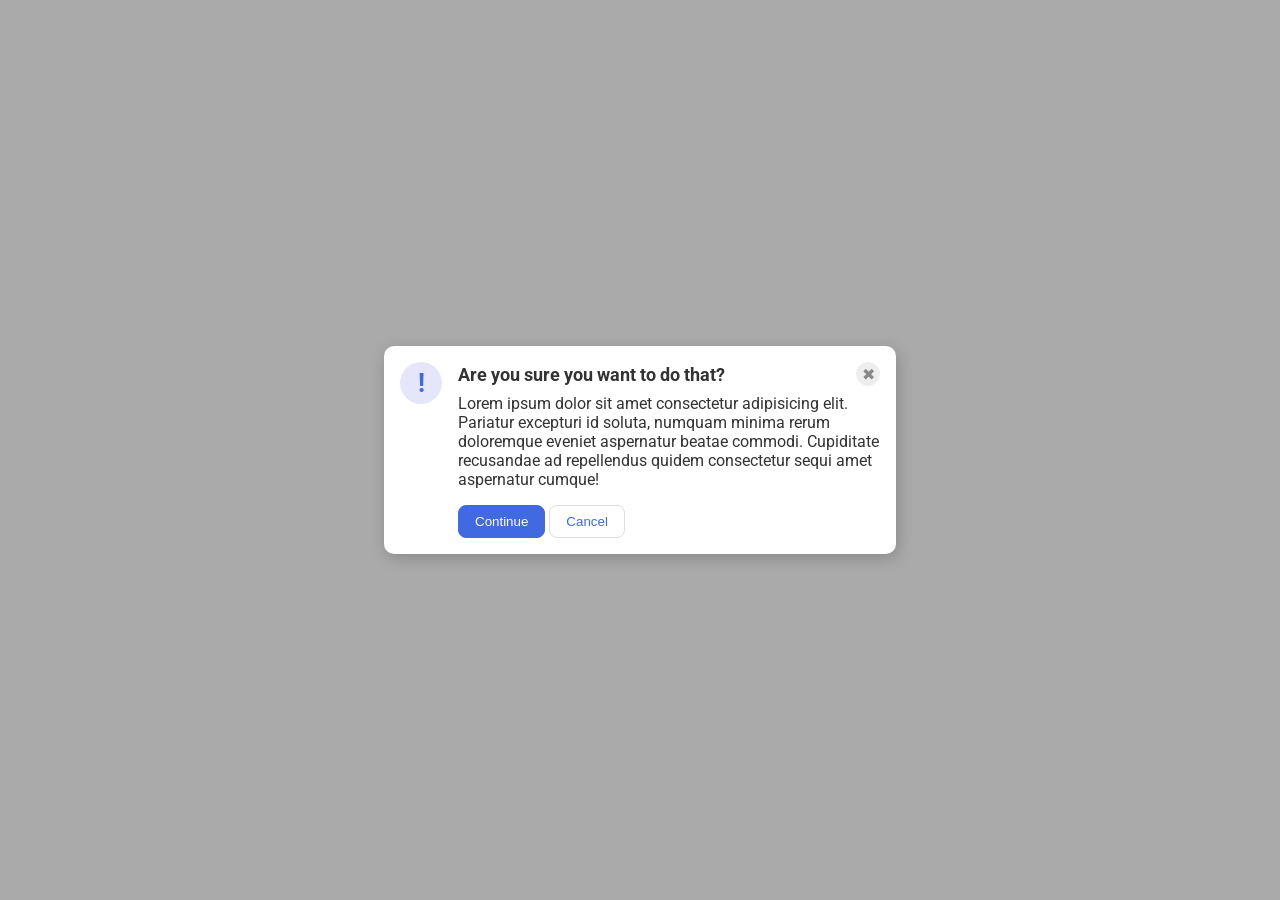
<file: foundations/flex/05-flex-modal/index.html>
<!DOCTYPE html>
<html lang="en">
  <head>
    <meta charset="UTF-8">
    <meta http-equiv="X-UA-Compatible" content="IE=edge">
    <meta name="viewport" content="width=device-width, initial-scale=1.0">
    <link rel="stylesheet" href="style.css">
    <title>Modal</title>
  </head>
  <body>
    <div class="modal">
      <div class="icon">!</div>
      <div class="flex-container">
        <div class="first">
          <div class="header">Are you sure you want to do that?</div>
          <button class="close-button">✖</button>
        </div>
        <div class="text">Lorem ipsum dolor sit amet consectetur adipisicing elit. Pariatur excepturi id soluta, numquam minima rerum doloremque eveniet aspernatur beatae commodi. Cupiditate recusandae ad repellendus quidem consectetur sequi amet aspernatur cumque!</div>
        <div class="second">
          <button class="continue">Continue</button>
          <button class="cancel">Cancel</button>
        </div>
      </div>
    </div>
  </body>
</html>
</file>
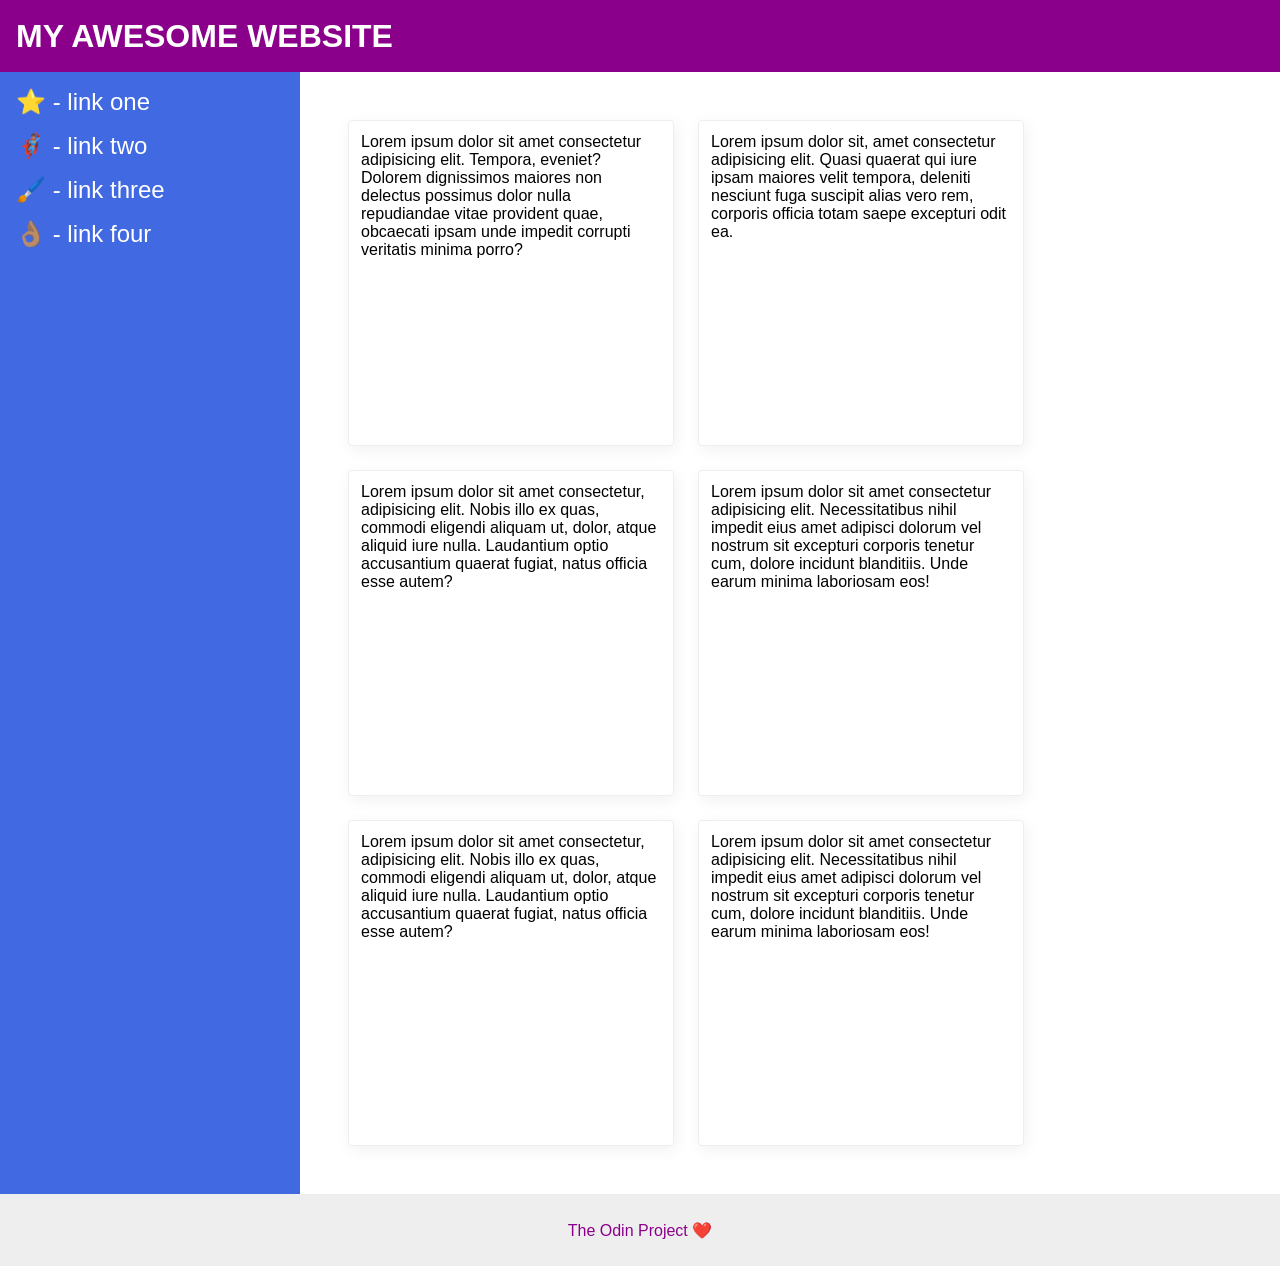
<file: foundations/flex/07-flex-layout-2/index.html>
<!DOCTYPE html>
<html lang="en">
  <head>
    <meta charset="UTF-8">
    <meta http-equiv="X-UA-Compatible" content="IE=edge">
    <meta name="viewport" content="width=device-width, initial-scale=1.0">
    <title>The Holy Grail</title>
    <link rel="stylesheet" href="style.css">
  </head>
  <body>
    <div class="header">
      MY AWESOME WEBSITE
    </div>
    
    <div class="middle">
      <div class="sidebar">
        <ul>
          <li><a href="#">⭐ - link one</a></li>
          <li><a href="#">🦸🏽‍♂️ - link two</a></li>
          <li><a href="#">🖌️ - link three</a></li>
         <li><a href="#">👌🏽 - link four</a></li>
       </ul>
     </div>

      <div class="main">
        <div class="card">Lorem ipsum dolor sit amet consectetur adipisicing elit. Tempora, eveniet? Dolorem dignissimos maiores non delectus possimus dolor nulla repudiandae vitae provident quae, obcaecati ipsam unde impedit corrupti veritatis minima porro?</div>
        <div class="card">Lorem ipsum dolor sit, amet consectetur adipisicing elit. Quasi quaerat qui iure ipsam maiores velit tempora, deleniti nesciunt fuga suscipit alias vero rem, corporis officia totam saepe excepturi odit ea.</div>
        <div class="card">Lorem ipsum dolor sit amet consectetur, adipisicing elit. Nobis illo ex quas, commodi eligendi aliquam ut, dolor, atque aliquid iure nulla. Laudantium optio accusantium quaerat fugiat, natus officia esse autem?</div>
        <div class="card">Lorem ipsum dolor sit amet consectetur adipisicing elit. Necessitatibus nihil impedit eius amet adipisci dolorum vel nostrum sit excepturi corporis tenetur cum, dolore incidunt blanditiis. Unde earum minima laboriosam eos!</div>
        <div class="card">Lorem ipsum dolor sit amet consectetur, adipisicing elit. Nobis illo ex quas, commodi eligendi aliquam ut, dolor, atque aliquid iure nulla. Laudantium optio accusantium quaerat fugiat, natus officia esse autem?</div>
        <div class="card">Lorem ipsum dolor sit amet consectetur adipisicing elit. Necessitatibus nihil impedit eius amet adipisci dolorum vel nostrum sit excepturi corporis tenetur cum, dolore incidunt blanditiis. Unde earum minima laboriosam eos!</div>
      </div>
    </div>

    <div class="footer">
      The Odin Project ❤️
    </div>
  </body>
</html>
</file>
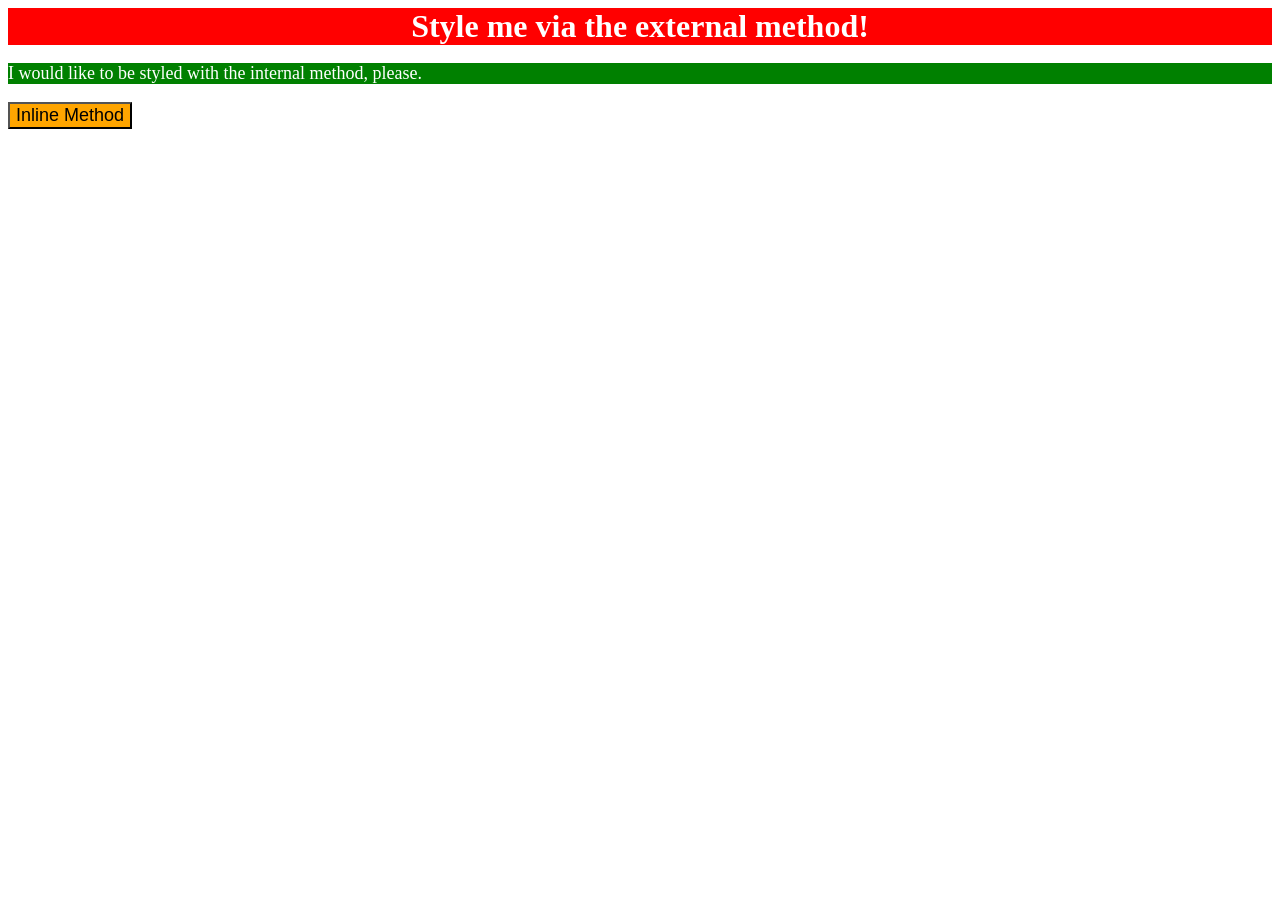
<file: foundations/intro-to-css/01-css-methods/index.html>
<!DOCTYPE html>
<html lang="en">
  <head>
    <link rel="stylesheet" href="./style.css">
    <meta charset="UTF-8">
    <meta http-equiv="X-UA-Compatible" content="IE=edge">
    <meta name="viewport" content="width=device-width, initial-scale=1.0">
    <title>Methods for Adding CSS</title>
    <style>
      p{
        background-color: green;
        color: white;
        font-size: 18px;
      }
    </style>
  </head>
  <body>
    <div>Style me via the external method!</div>
    <p>I would like to be styled with the internal method, please.</p>
    <button style="background-color: orange; font-size: 18px;">Inline Method</button>
  </body>
</html>
</file>
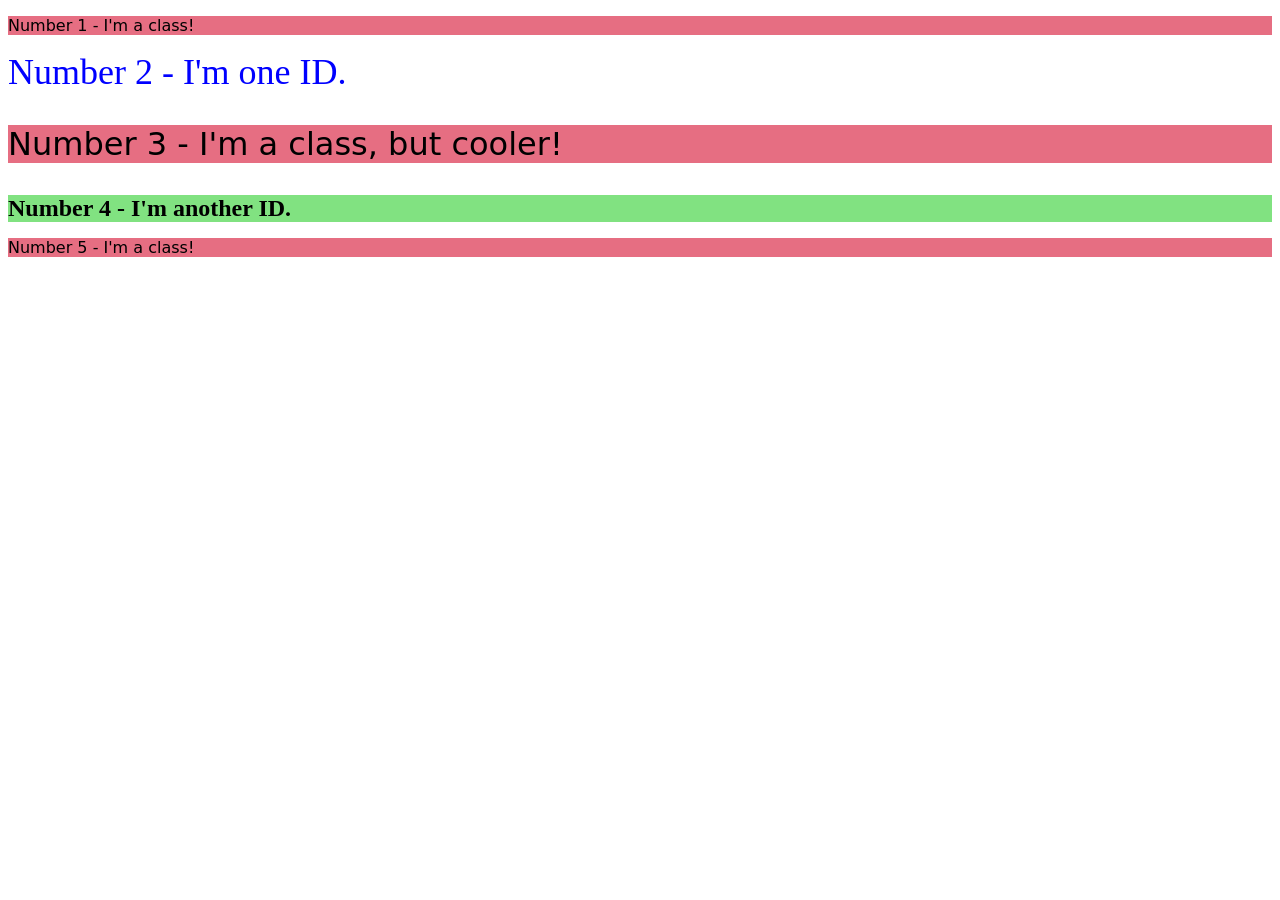
<file: foundations/intro-to-css/02-class-id-selectors/index.html>
<!DOCTYPE html>
<html lang="en">
  <head>
    <meta charset="UTF-8">
    <meta http-equiv="X-UA-Compatible" content="IE=edge">
    <meta name="viewport" content="width=device-width, initial-scale=1.0">
    <title>Class and ID Selectors</title>
    <link rel="stylesheet" href="style.css">
  </head>
  <body>
    <p class="odd">Number 1 - I'm a class!</p>
    <div id="no2">Number 2 - I'm one ID.</div>
    <p class="odd no3">Number 3 - I'm a class, but cooler!</p>
    <div id="no4">Number 4 - I'm another ID.</div>
    <p class="odd">Number 5 - I'm a class!</p>
  </body>
</html>
</file>
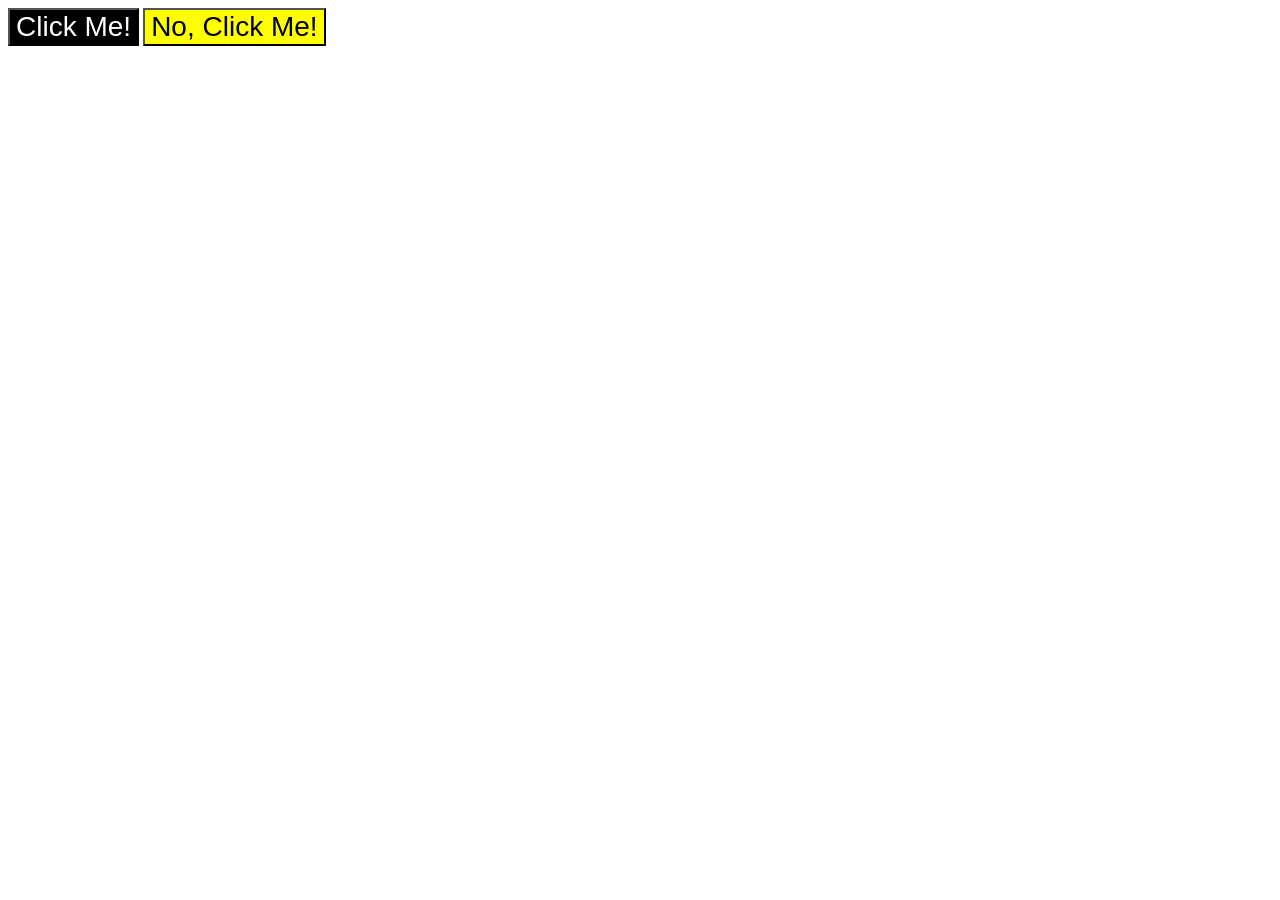
<file: foundations/intro-to-css/03-grouping-selectors/index.html>
<!DOCTYPE html>
<html lang="en">
  <head>
    <meta charset="UTF-8">
    <meta http-equiv="X-UA-Compatible" content="IE=edge">
    <meta name="viewport" content="width=device-width, initial-scale=1.0">
    <title>Grouping Selectors</title>
    <link rel="stylesheet" href="style.css">
  </head>
  <body>
    <button class="b1">Click Me!</button>
    <button class="b2">No, Click Me!</button>
  </body>
</html>
</file>
<file: foundations/flex/05-flex-modal/style.css>
@import url('https://fonts.googleapis.com/css2?family=Roboto:wght@400;700&display=swap');

html, body {
  height: 100%;
}

body {
  font-family: Roboto, sans-serif;
  margin: 0;
  background: #aaa;
  color: #333;
  /* I'll give you this one for free lol */
  display: flex;
  align-items: center;
  justify-content: center;
}

.modal {
  background: white;
  width: 480px;
  border-radius: 10px;
  box-shadow: 2px 4px 16px rgba(0,0,0,.2);
  display: flex;
  padding: 16px;
  gap: 16px;
}

.icon {
  color: royalblue;
  font-size: 26px;
  font-weight: 700;
  background: lavender;
  width: 42px;
  height: 42px;
  border-radius: 50%;
  display: flex;
  align-items: center;
  justify-content: center;
  flex-shrink: 0;
}

.flex-container {
  display: flex;
  flex-direction: column;
  gap: 8px;
}

.first {
  display: flex;
  justify-content: space-between;
  align-items: center;
  gap: 4px;
  font-weight: bold;
  font-size: large;
}

.second {
  display: flex;
  gap: 4px;
  margin-top: 8px;
}

.close-button {
  background: #eee;
  border-radius: 50%;
  color: #888;
  font-weight: 400;
  font-size: 16px;
  height: 24px;
  width: 24px;
  display: flex;
  align-items: center;
  justify-content: center;
  border: 1px solid #eee;
  padding: 0;
  flex-shrink: 0;
}

button {
  cursor: pointer;
  padding: 8px 16px;
  border-radius: 8px;
}

button.continue {
  background: royalblue;
  border: 1px solid royalblue;
  color: white;
}

button.cancel {
  background: white;
  border: 1px solid #ddd;
  color: royalblue;
}
</file>
<file: foundations/flex/07-flex-layout-2/style.css>
body {
  font-family: -apple-system, BlinkMacSystemFont, 'Segoe UI', Roboto, Oxygen, Ubuntu, Cantarell, 'Open Sans', 'Helvetica Neue', sans-serif;
  margin: 0;
  min-height: 100vh;
  display: flex;
  flex-direction: column;
  justify-content: space-between;
}

.header {
  height: 72px;
  background: darkmagenta;
  color: white;
  display: flex;
  align-items: center;
  padding-left: 16px;
  font-size: 32px;
  font-weight: 900;
}

.footer {
  height: 72px;
  background: #eee;
  color: darkmagenta;
  display: flex;
  justify-content: center;
  align-items: center;
}

.sidebar {
  width: 300px;
  background: royalblue;
  box-sizing: border-box;
  flex-shrink: 0;
  padding: 16px;
}

.card {
  border: 1px solid #eee;
  box-shadow: 2px 4px 16px rgba(0,0,0,.06);
  border-radius: 4px;
  width: 300px;
  height: 300px;
  padding: 12px;
}

.middle {
  flex-grow: 1;
  display: flex;
}

.main {
  display: flex;
  flex-wrap: wrap;
  padding: 48px;
  gap: 24px;
}

ul {
  list-style-type: none;
  padding: 0;
  margin: 0;
}

li {
  margin-bottom: 16px;
}

a {
  text-decoration: none;
  color: white;
  font-size: 24px;
}
</file>
<file: foundations/intro-to-css/01-css-methods/style.css>
div{
    background-color: red;
    color: white;
    font-size: 32px;
    text-align: center;
    font-weight: 700;
}
</file>
<file: foundations/intro-to-css/02-class-id-selectors/style.css>
/* Add CSS Styling */

.odd {
    background-color: rgb(230, 110, 130);
    font-family: Verdana, "DejaVu Sans", sans-serif;
}

#no2 {
    color: blue;
    font-size: 36px;

}

.no3 {
    font-size: 32px;
}

#no4 {
    background-color: rgb(129, 226, 129);
    font-size: 24px;
    font-weight: bold;
}
</file>
<file: foundations/intro-to-css/03-grouping-selectors/style.css>
/* Add CSS Styling */

.b1, .b2 {
    font-size: 28px;
    font-family: Helvetica, "Times New Roman", sans-serif;
}

.b1 {
    background-color: black;
    color: white;
}

.b2 {
    background-color: yellow;
}
</file>
